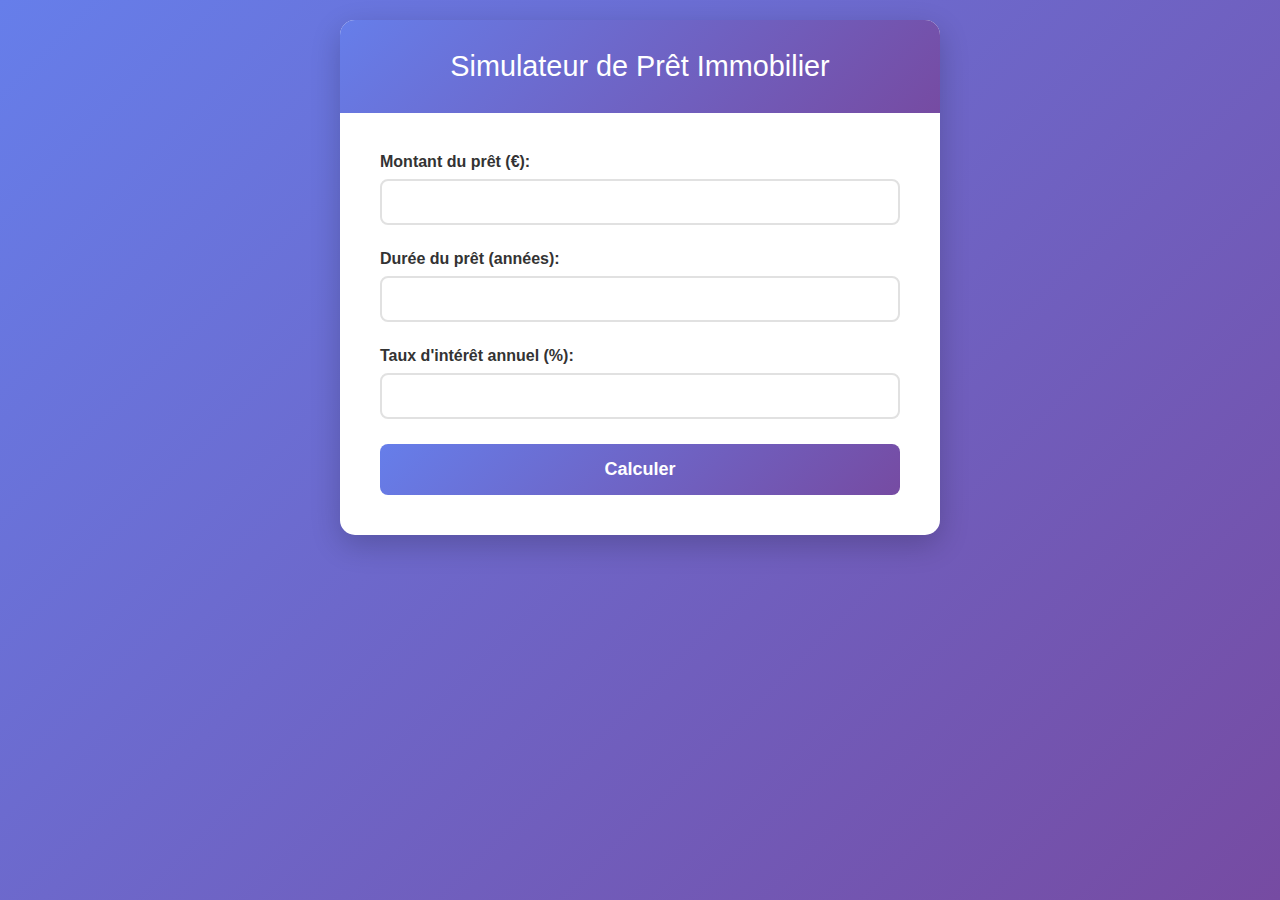
<file: loan-simulator/static/index.html>
<!DOCTYPE html>
<html lang="fr">
<head>
    <meta charset="UTF-8">
    <meta name="viewport" content="width=device-width, initial-scale=1.0">
    <title>Simulateur de Prêt Immobilier</title>
    <link rel="stylesheet" href="style.css">
</head>
<body>
    <div class="container">
        <h1>Simulateur de Prêt Immobilier</h1>

        <form id="loanForm" class="loan-form">
            <div class="form-group">
                <label for="amount">Montant du prêt (€):</label>
                <input type="number" id="amount" name="amount" min="1000" step="1000" required>
            </div>

            <div class="form-group">
                <label for="duration">Durée du prêt (années):</label>
                <input type="number" id="duration" name="duration" min="1" max="50" required>
            </div>

            <div class="form-group">
                <label for="rate">Taux d'intérêt annuel (%):</label>
                <input type="number" id="rate" name="rate" min="0" max="20" step="0.01" required>
            </div>

            <button type="submit" class="calculate-btn">Calculer</button>
        </form>

        <div id="result" class="result-section" style="display: none;">
            <h2>Résultats de la simulation</h2>
            <div class="result-grid">
                <div class="result-item">
                    <span class="label">Montant emprunté:</span>
                    <span id="loanAmount" class="value"></span>
                </div>
                <div class="result-item">
                    <span class="label">Mensualité:</span>
                    <span id="monthlyPayment" class="value"></span>
                </div>
                <div class="result-item">
                    <span class="label">Coût total des intérêts:</span>
                    <span id="totalInterest" class="value"></span>
                </div>
                <div class="result-item highlight">
                    <span class="label">Coût total du prêt:</span>
                    <span id="totalCost" class="value"></span>
                </div>
            </div>
        </div>

        <div id="error" class="error-message" style="display: none;"></div>
    </div>

    <script src="script.js"></script>
</body>
</html>
</file>
<file: loan-simulator/static/style.css>
* {
    margin: 0;
    padding: 0;
    box-sizing: border-box;
}

body {
    font-family: 'Segoe UI', Tahoma, Geneva, Verdana, sans-serif;
    background: linear-gradient(135deg, #667eea 0%, #764ba2 100%);
    min-height: 100vh;
    padding: 20px;
}

.container {
    max-width: 600px;
    margin: 0 auto;
    background: white;
    border-radius: 15px;
    box-shadow: 0 10px 30px rgba(0, 0, 0, 0.2);
    overflow: hidden;
}

h1 {
    background: linear-gradient(135deg, #667eea 0%, #764ba2 100%);
    color: white;
    text-align: center;
    padding: 30px;
    font-size: 1.8rem;
    font-weight: 300;
}

.loan-form {
    padding: 40px;
}

.form-group {
    margin-bottom: 25px;
}

label {
    display: block;
    margin-bottom: 8px;
    font-weight: 600;
    color: #333;
}

input {
    width: 100%;
    padding: 12px;
    border: 2px solid #e1e1e1;
    border-radius: 8px;
    font-size: 16px;
    transition: border-color 0.3s ease;
}

input:focus {
    outline: none;
    border-color: #667eea;
}

.calculate-btn {
    width: 100%;
    background: linear-gradient(135deg, #667eea 0%, #764ba2 100%);
    color: white;
    border: none;
    padding: 15px;
    border-radius: 8px;
    font-size: 18px;
    font-weight: 600;
    cursor: pointer;
    transition: transform 0.2s ease;
}

.calculate-btn:hover {
    transform: translateY(-2px);
}

.calculate-btn:active {
    transform: translateY(0);
}

.result-section {
    background: #f8f9fa;
    padding: 40px;
    border-top: 1px solid #e1e1e1;
}

.result-section h2 {
    color: #333;
    margin-bottom: 25px;
    text-align: center;
}

.result-grid {
    display: grid;
    gap: 15px;
}

.result-item {
    display: flex;
    justify-content: space-between;
    padding: 15px;
    background: white;
    border-radius: 8px;
    box-shadow: 0 2px 5px rgba(0, 0, 0, 0.1);
}

.result-item.highlight {
    background: linear-gradient(135deg, #667eea 0%, #764ba2 100%);
    color: white;
    font-weight: 600;
}

.label {
    font-weight: 500;
}

.value {
    font-weight: 600;
    color: #667eea;
}

.result-item.highlight .value {
    color: white;
}

.error-message {
    background: #ff4757;
    color: white;
    padding: 15px;
    margin: 20px 40px;
    border-radius: 8px;
    text-align: center;
}

@media (max-width: 600px) {
    .container {
        margin: 0;
        border-radius: 0;
    }

    h1 {
        font-size: 1.5rem;
        padding: 20px;
    }

    .loan-form, .result-section {
        padding: 20px;
    }
}
</file>
